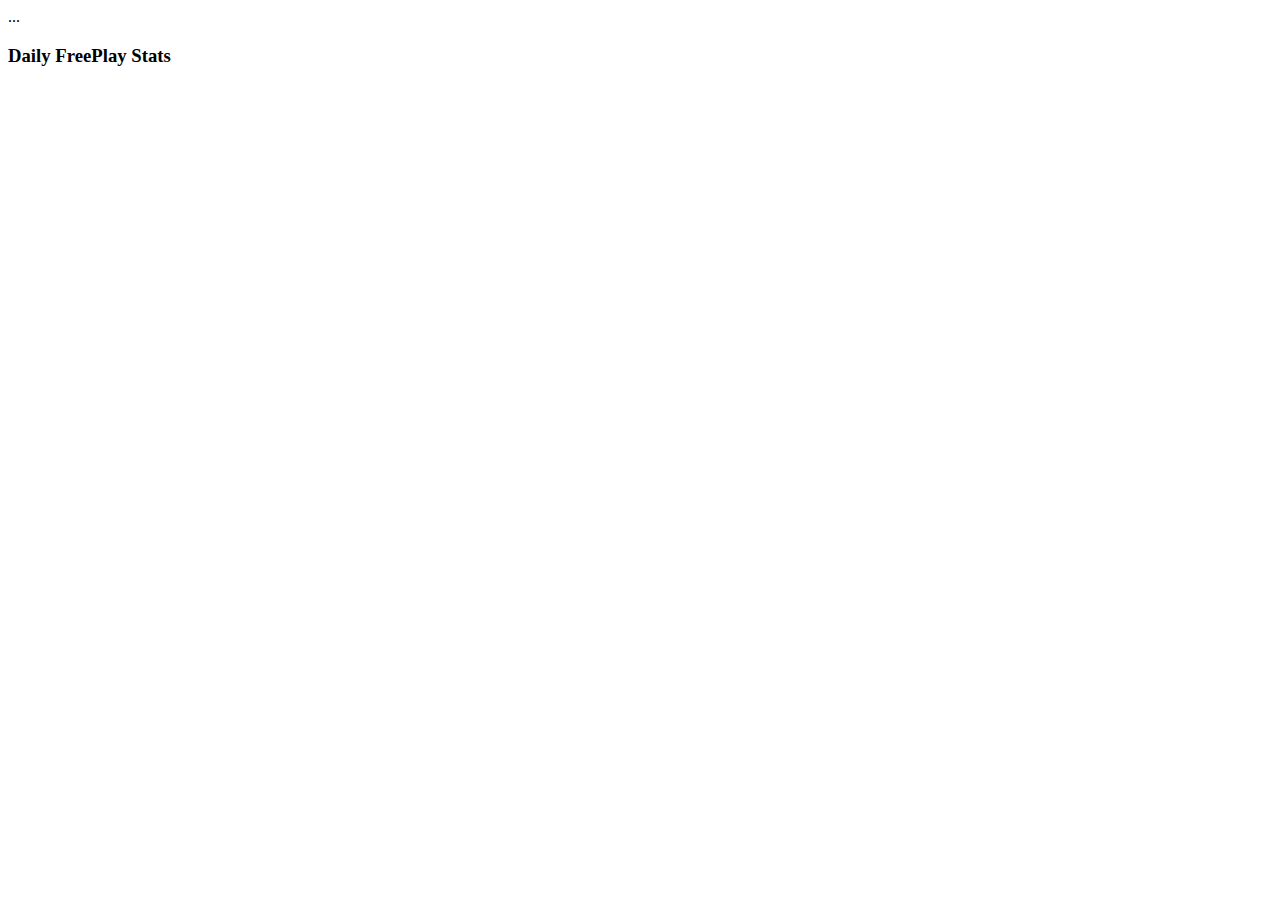
<file: src/main/resources/templates/index.html>
<!DOCTYPE html>
<html lang="en" xmlns:th="http://www.thymeleaf.org">
<head>
    <meta charset="ISO-8859-1">
    <title>Home:UFC</title>
</head>
<body>

    <!--<div class="container my-2" layout:fragment="content">-->
    <div th:replace="~{fragments/header :: header}">...</div>
    <div class="container my-2">
        <!--        <h3>Ultimate Fight Championship</h3>-->
        <h3>Daily FreePlay Stats</h3>
        <div id="chartContainer" style="height: 300px; width: 80%;margin:auto;"></div>
        <p class="form-control" hidden="hidden" id="dailyFreePlayMatchCounts" th:text="${dailyFreePlayMatchCounts}"></p>


        <!--        <input type="text" id="dailyFreePlayMatchCounts" class="form-control" th:value="{dailyFreePlayMatchCounts}"/>-->
        <!--        <textarea id="dailyFreePlayMatchCounts1" class="form-control" th:value="{dailyFreePlayMatchCounts}"></textarea>-->


        <!--        <div class="row">-->
        <!--            <div class="col-lg-6 col-sm-12 mb-5">-->
        <!--                <h3>Daily FreePlay MatchCount</h3>-->
        <!--                <table class="table table-striped table-responsive-md" id="dailyFreePlayMatchCountsTable">-->
        <!--                    <thead>-->
        <!--                    <tr>-->
        <!--                        <th>Date</th>-->
        <!--                        <th>Match Count</th>-->
        <!--                    </tr>-->
        <!--                    </thead>-->
        <!--                    <tbody>-->
        <!--                    <tr th:each="data:${dailyFreePlayMatchCounts}">-->
        <!--                        <td th:text="${data.matchDate}"></td>-->
        <!--                        <td th:text="${data.matchCount}"></td>-->
        <!--                    </tr>-->
        <!--                    </tbody>-->
        <!--                </table>-->
        <!--            </div>-->
        <!--        </div>-->
    </div>
</body>
</html>
<script>
    window.onload = function () {

    //var matchData = $('#dailyFreePlayMatchCountsTable').tableToJSON();

<!--    var matchData = $('#dailyFreePlayMatchCountsTable tr:has(td)').map(function(i, v) {-->
<!--    var $td =  $('td', this);-->
<!--        return {-->
<!--                 x: new Date($td.eq(0).text()),-->
<!--                 y: parseInt($td.eq(1).text())-->
<!--               }-->
<!--        }).get();-->


    var dataPoints = [];
    var matchData = JSON.parse($('#dailyFreePlayMatchCounts').html());

    var options = {
        animationEnabled: true,
        title:{
            text: "Daily FreePlay MatchCount"
        },
        axisX: {
            valueFormatString: "DD MMM"
        },
        axisY: {
            title: "Match Count"
        },
        data: [{
            type: "spline",
            dataPoints: dataPoints
        }]
    };


    for (var i = 0; i < matchData.length; i++) {
        dataPoints.push({
            x: new Date(matchData[i].matchDate),
            y: matchData[i].matchCount
        });
    }
    console.log(matchData);
    console.log(dataPoints);
    $("#chartContainer").CanvasJSChart(options);

    }
</script>
</file>
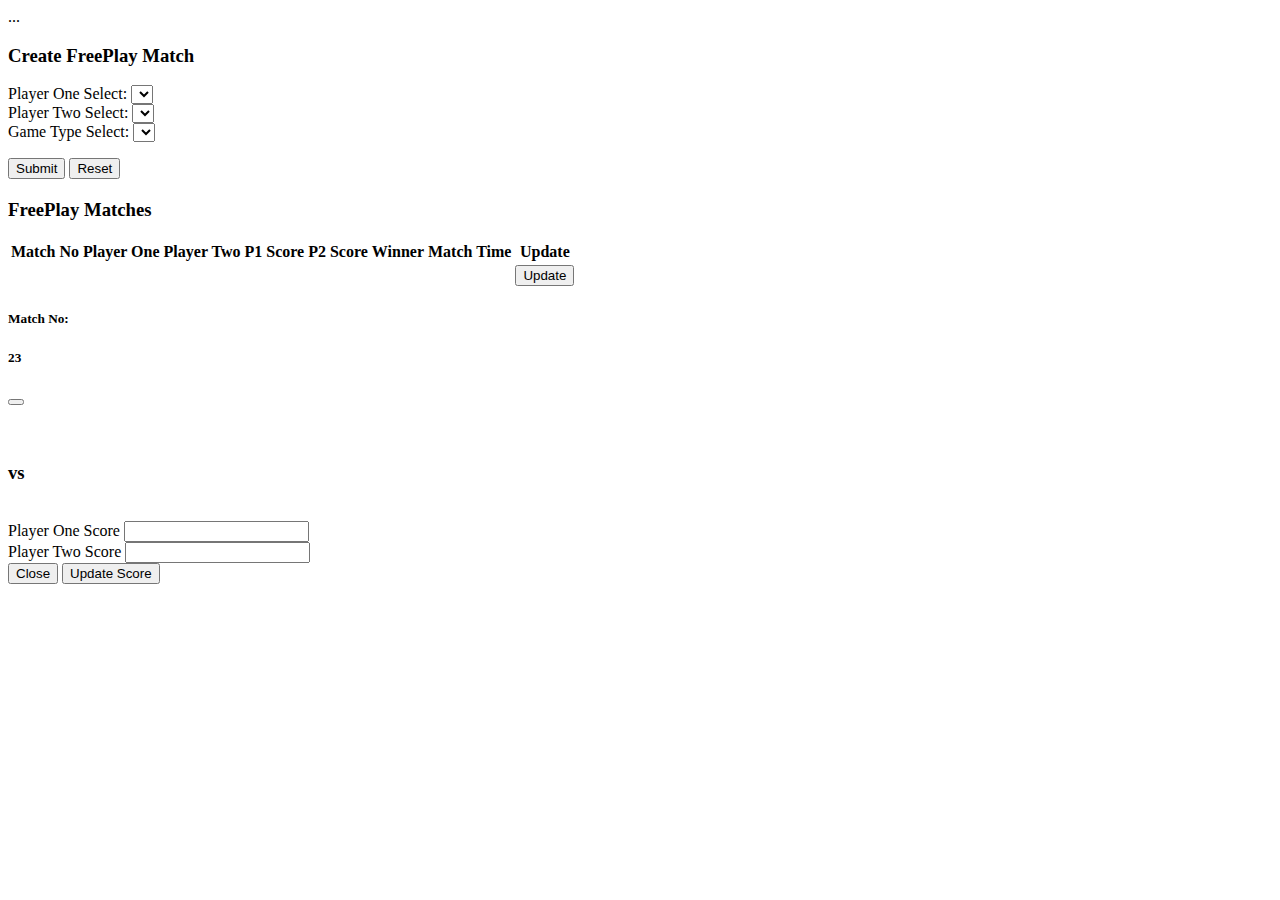
<file: src/main/resources/templates/freeplay.html>
<!DOCTYPE html>
<html lang="en" xmlns:th="http://www.thymeleaf.org">
<head>
    <meta charset="ISO-8859-1">
    <title>Free Play Info</title>
</head>
<body>
<div th:replace="~{fragments/header :: header}">...</div>
<div class="container my-2">

    <div>
        <form action="#" id="freePlayForm" method="post" style="margin-bottom:20px" th:action="@{/freePlay}"
              th:object="${freePlayMatch}">

            <h3>Create FreePlay Match</h3>
            <div class="row">

                <div class="form-group col-lg-4 col-sm-6">
                    <label for="playerOneSelect" style="margin-bottom:0px !important">Player One Select:</label>
                    <select class="form-control" id="playerOneSelect" th:field="*{playerOneId}">
                        <!--                        <option value="0">Select Player</option>-->
                        <option th:each="player:${playerList}" th:text="${player.playerName}"
                                th:value="${player.playerId}"></option>
                    </select>
                </div>
                <div class="form-group col-lg-4 col-sm-6">
                    <label for="playerTwoSelect" style="margin-bottom:0px !important">Player Two Select:</label>
                    <select class="form-control" id="playerTwoSelect" th:field="*{playerTwoId}">
                        <!--                        <option value="0">Select Player</option>-->
                        <option th:each="player:${playerList}" th:text="${player.playerName}"
                                th:value="${player.playerId}"></option>
                    </select>
                </div>
                <div class="form-group col-lg-4 col-sm-6">
                    <label for="gameTypeSelect" style="margin-bottom:0px !important">Game Type Select:</label>
                    <select class="form-control" id="gameTypeSelect" th:field="*{gameType}">
                        <!--                        <option value="0">Select Player</option>-->
                        <option th:each="gameType:${gameTypeMap}" th:text="${gameType.value}"
                                th:value="${gameType.key}"></option>
                    </select>
                </div>
            </div>
            <p>
                <input class="btn btn-primary" type="submit" value="Submit"/>
                <input class="btn btn-secondary" type="reset" value="Reset"/>
            </p>

        </form>
    </div>
    <div>
        <h3>FreePlay Matches</h3>
        <table class="table table-striped table-responsive-md" id="freePlayTable">
            <thead>
            <tr>
                <th>Match No</th>
                <th>Player One</th>
                <th>Player Two</th>
                <th>P1 Score</th>
                <th>P2 Score</th>
                <th>Winner</th>
                <th>Match Time</th>
                <th>Update</th>
            </tr>
            </thead>
            <tbody>
            <tr th:each="freePlayMatch:${freePlayList}">
                <td th:text="${freePlayMatch.freePlayId}"></td>
                <td th:text="${freePlayMatch.playerOneName}"></td>
                <td th:text="${freePlayMatch.playerTwoName}"></td>
                <td th:text="${freePlayMatch.playerOneScore}"></td>
                <td th:text="${freePlayMatch.playerTwoScore}"></td>
                <td th:text="${freePlayMatch.winnerName}"></td>
                <td th:text="${#dates.format(freePlayMatch.matchTime, 'dd-MMM-yyyy HH:mm')}"></td>
                <!--                <td><a th:if="${freePlayMatch.winner == 0}" class="btn btn-primary" onclick="openModal(this)">Update</a>-->
                <!--                </td>-->
                <td>
                    <button class="btn btn-primary"
                            onclick="openModal(this)"
                            th:data-freeplayid="${freePlayMatch.freePlayId}"
                            th:data-playeroneid="${freePlayMatch.playerOneId}"
                            th:data-playeroneimagepath="${freePlayMatch.playerOneImagePath}"
                            th:data-playeronescore="${freePlayMatch.playerOneScore}"
                            th:data-playertwoid="${freePlayMatch.playerTwoId}"
                            th:data-playertwoimagepath="${freePlayMatch.playerTwoImagePath}"
                            th:data-playertwoscore="${freePlayMatch.playerTwoScore}"
                            th:if="${freePlayMatch.playerOneScore < 10 && freePlayMatch.playerTwoScore < 10}">Update
                    </button>
                    <!--                    th:if="${freePlayMatch.winner == 0}"-->

                </td>
            </tr>
            </tbody>
        </table>
    </div>

    <!-- Modal -->
    <div aria-hidden="true" aria-labelledby="updateModalLabel" class="modal fade" id="updateModal" tabindex="-1">
        <div class="modal-dialog modal-dialog-centered">
            <div class="modal-content">
                <form action="#" id="freePlayUpdateForm" th:action="@{/freePlay}" th:method="put"
                      th:object="${freePlayMatch}">
                    <!--                <form th:action="@{/tournamentMatch/update/}" th:object="${tournamentMatch}" method="post">-->
                    <div class="modal-header">
                        <h5 class="modal-title mr-3" id="updateModalLabel">Match No: </h5>
                        <h5 id="matchNo">23</h5>
                        <button aria-label="Close" class="close" data-dismiss="modal" type="button"></button>
                    </div>
                    <div class="modal-body">
                        <input id="freePlayId" th:field="*{freePlayId}" type="hidden">
                        <input id="playerOneId" th:field="*{playerOneId}" type="hidden">
                        <input id="playerTwoId" th:field="*{playerTwoId}" type="hidden">


                        <div class="mb-3 d-flex justify-content-around">
                            <img class="img-circle" id="playerOneImagePath"
                                 th:src="${freePlayMatch.playerOneImagePath}"/>
                            <h3 style="padding-top: 20px;">vs</h3>
                            <img class="img-circle" id="playerTwoImagePath"
                                 th:src="${freePlayMatch.playerTwoImagePath}"/>
                        </div>
                        <div class="mb-3 row">
                            <div class="col-6">
                                <label class="form-label" for="playerOneScore">Player One Score</label>
                                <input class="form-control" id="playerOneScore" th:field="*{playerOneScore}"
                                       type="number">
                            </div>
                            <div class="col-6">
                                <label class="form-label" for="playerTwoScore">Player Two Score</label>
                                <input class="form-control" id="playerTwoScore" th:field="*{playerTwoScore}"
                                       type="number">
                            </div>
                        </div>
                    </div>
                    <div class="modal-footer">
                        <button class="btn btn-secondary" data-dismiss="modal" type="button">Close</button>
                        <button class="btn btn-primary" type="submit">Update Score</button>
                    </div>
                </form>
            </div>
        </div>
    </div>
</div>

<script>
    function openModal(button) {
          const freePlayId = button.getAttribute("data-freeplayid");
          const playerOneImagePath = button.getAttribute("data-playeroneimagepath");
          const playerTwoImagePath = button.getAttribute("data-playertwoimagepath");
          const playerOneId = button.getAttribute("data-playeroneid");
          const playerTwoId = button.getAttribute("data-playertwoid");
          const playerOneScore = button.getAttribute("data-playeronescore");
          const playerTwoScore = button.getAttribute("data-playertwoscore");

          //console.log(matchId+" "+playerOne);

          document.getElementById("freePlayId").value = freePlayId;
          document.getElementById("matchNo").innerHTML = freePlayId;
          document.getElementById("playerOneImagePath").src = playerOneImagePath;
          document.getElementById("playerTwoImagePath").src = playerTwoImagePath;
          document.getElementById("playerOneId").value = playerOneId;
          document.getElementById("playerTwoId").value = playerTwoId;
          document.getElementById("playerOneScore").value = playerOneScore;
          document.getElementById("playerTwoScore").value = playerTwoScore;

          console.log(playerOneId);
          console.log(playerTwoId);
          const updateModal = new bootstrap.Modal(document.getElementById('updateModal'));
          updateModal.show();
      }

    new DataTable('#freePlayTable',{
        order: [ [0, 'desc'] ]
    });

    $('#freePlayUpdateForm').submit(function() {
        if ($('#playerOneScore').val() == $('#playerTwoScore').val()) {
          alert("Player's Score Can't Be Same");
          return false;
        } else { return true; }
    });
    $('#freePlayForm').submit(function() {
        if ($('#playerOneSelect').val() == $('#playerTwoSelect').val()) {
          alert("Both Player's Can't Be Same");
          return false;
        } else { return true; }
    });

    $(document).ready(function() {

<!--        $('#playerTwoSelect option[value="1"]').remove();-->

<!--        $('#playerOneSelect').on('change', function() {-->
<!--            $('#playerTwoSelect').html($('#playerOneSelect').html());-->
<!--            var selectedValue = $(this).val();-->
<!--            $('#playerTwoSelect option').each(function() {-->
<!--                if ($(this).val() == selectedValue) {-->
<!--                    $(this).remove();-->
<!--                }-->
<!--            });-->
<!--        });-->
    });

        function formatState (state) {
          if (!state.id) {
            return state.text;
          }
          var $state = $(
            '<span><img src="' + '/uploads/images/' + state.id + '.jpg" class="img-flag" style="width:20px"/> ' + state.text + '</span>'
          );
          return $state;
        };
        function formatState1 (state) {
          if (!state.id) {
            return state.text;
          }
          var $state = $(
            '<span><img src="' + '/uploads/images/' + state.id + '.jpg" class="img-flag" style="width:20px"/> ' + state.text + '</span>'
          );
          return $state;
        };

        $('#playerOneSelect').select2({
          placeholder: 'Select Player One',
          templateResult: formatState
        });
        $('#playerTwoSelect').select2({
          placeholder: 'Select Player Two',
          templateResult: formatState1
        });
        $('#gameTypeSelect').select2();

    <!--        $('#playerOneId').on("select2:selecting", function(e) {-->
    <!--           console.log("selected player:: "+e.params.args.data.id);-->
    <!--           console.log(e);-->
    <!--           $('#playerOneId option[value="+e.params.args.data.id+"]').remove();-->
    <!--           console.log("selected player:: "+e.params.args.data.id);-->
    <!--        });-->

</script>
</body>
</html>
</file>
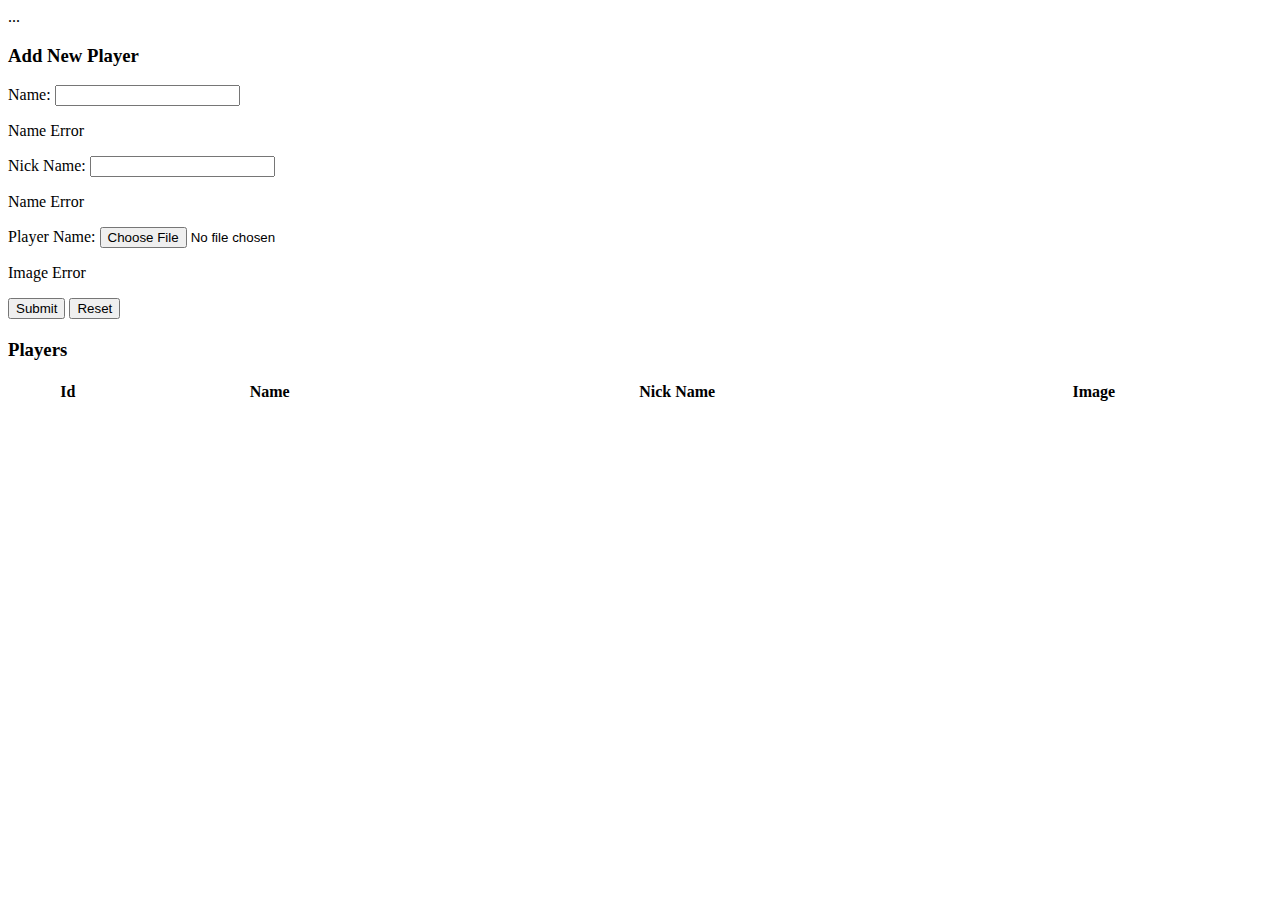
<file: src/main/resources/templates/player.html>
<!DOCTYPE html>
<html lang="en" xmlns:th="http://www.thymeleaf.org">
<head>
    <meta charset="ISO-8859-1">
    <title>Tournament Generator</title>

</head>
<body>
<!--<div th:replace="fragments/head_script :: head_script">...</div>-->
<div th:replace="~{fragments/header :: header}">...</div>
<div class="container my-5">

    <div class="alert alert-primary" th:if="${msg}" th:text="${msg}"></div>
    <form action="#" enctype="multipart/form-data" id="playerForm" method="post" style="margin-bottom:20px"
          th:action="@{/player}"
          th:object="${player}">

        <h3>Add New Player</h3>
        <!--        <p>Id: <input type="text" th:field="*{tournamentId}" /></p>-->
        <div class="row">
            <div class="form-group col-lg-4 col-sm-6">
                <p>Name: <input class="form-control" th:field="*{playerName}" type="text"/></p>
                <p th:errors="*{playerName}" th:if="${#fields.hasErrors('playerName')}">Name Error</p>
            </div>
            <div class="form-group col-lg-4 col-sm-6">
                <p>Nick Name: <input class="form-control" th:field="*{playerNickName}" type="text"/></p>
                <p th:errors="*{playerNickName}" th:if="${#fields.hasErrors('playerNickName')}">Name Error</p>
            </div>
            <div class="form-group col-lg-4 col-sm-6">
                <p>Player Name: <input class="form-control-file" th:field="*{playerImage}" type="file"/></p>
                <p th:errors="*{playerImage}" th:if="${#fields.hasErrors('playerImage')}">Image Error</p>
            </div>

        </div>
        <p>
            <input class="btn btn-primary" type="submit" value="Submit"/>
            <input class="btn btn-secondary" type="reset" value="Reset"/>
        </p>
    </form>


    <h3 th:if="${playerList}">Players</h3>
    <table class="table table-striped table-responsive-md" id="playerTable" style="width:98%"
           th:if="${playerList}">
        <thead>
        <tr>
            <th>Id</th>
            <th>Name</th>
            <th>Nick Name</th>
            <th>Image</th>
        </tr>
        </thead>
        <tbody>
        <tr th:each="player:${playerList}">
            <td th:text="${player.playerId}"></td>
            <td>
                <a class="btn btn-link" th:href="@{/player/{id}(id=${player.playerId})}"
                   th:text="${player.playerName}"></a>
            </td>
            <!--            <td th:text="${player.playerName}"></td>-->
            <td th:text="${player.playerNickName}"></td>
            <td><img class="img-circle" th:src="${player.imagePath}"/></td>
        </tr>
        </tbody>
    </table>

</div>

</body>
</html>
</file>
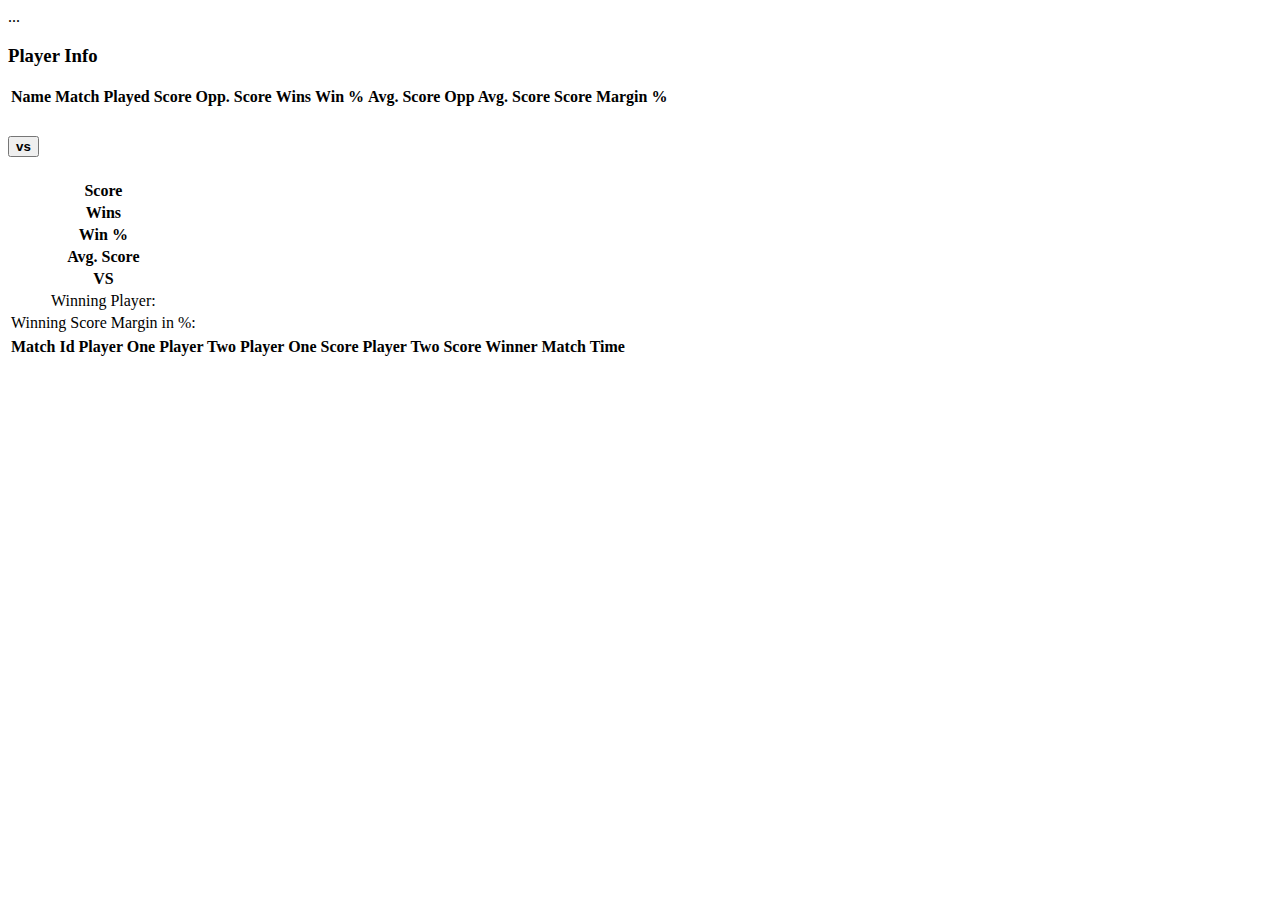
<file: src/main/resources/templates/player_info.html>
<!DOCTYPE html>
<html lang="en" xmlns:th="http://www.thymeleaf.org">
<head>
    <meta charset="ISO-8859-1">
    <title>Tournament Generator</title>

</head>
<body>
<!--<div th:replace="fragments/head_script :: head_script">...</div>-->
<div th:replace="~{fragments/header :: header}">...</div>
<div class="container my-5">

    <h3>Player Info</h3>
    <div class="row" id="player-info">
        <!--        <div class="col-3"><img class="img-circle1" th:src="${playerStat.imagePath}"/></div>-->
        <!--        <div class="col-9">-->
        <!--            <div>Name: <span th:text="${playerStat.playerName}"></span></div>-->
        <!--            <div>Match Played: <span th:text="${playerStat.matchPlayed}"></span></div>-->
        <!--            <div>Score: <span th:text="${playerStat.score}"></span></div>-->
        <!--            <div>Total Wins: <span th:text="${playerStat.totalWins}"></span></div>-->
        <!--            <div>Win %: <span th:text="${playerStat.winPercent}"></span></div>-->
        <!--            <div>Avg. Score: <span th:text="${playerStat.avgScore}"></span></div>-->
        <!--        </div>-->
        <table class="table table-striped table-responsive" id="table-player-info">
            <thead>
            <tr>
                <th>Name</th>
                <th>Match Played</th>
                <th>Score</th>
                <th>Opp. Score</th>
                <th>Wins</th>
                <th>Win %</th>
                <th>Avg. Score</th>
                <th>Opp Avg. Score</th>
                <th>Score Margin %</th>
            </tr>
            </thead>
            <tbody>
            <tr>
                <td th:text="${playerStat.playerName}"></td>
                <td th:text="${playerStat.matchPlayed}"></td>
                <td th:text="${playerStat.score}"></td>
                <td th:text="${playerStat.oppScore}"></td>
                <td th:text="${playerStat.totalWins}"></td>
                <td th:text="${playerStat.winPercent}"></td>
                <td th:text="${playerStat.avgScore}"></td>
                <td th:text="${playerStat.oppAvgScore}"></td>
                <td th:text="${playerStat.scoreMargin}"></td>
            </tr>
            </tbody>
        </table>
    </div>

    <div class="accordion" id="accordionExample">
        <div class="card" th:each="pvpStat:${playerVsPlayerStatList}">
            <div class="card-header" th:id="${pvpStat.playerTwo.playerId}">
                <h5 class="mb-0">
                    <button aria-expanded="true" class="btn btn-link" data-toggle="collapse"
                            th:aria-controls="${pvpStat.playerTwo.playerName}" th:data-target="'#'+${pvpStat.playerTwo.playerName}"
                            type="button">
                        <span th:text="${pvpStat.playerOne.playerName}"></span>
                        <b>vs</b>
                        <span th:text="${pvpStat.playerTwo.playerName}"></span>
                        <span th:text="${' - '+pvpStat.playerOne.matchPlayed+' Matches Played'}"></span>
                    </button>
                </h5>
            </div>

            <div class="collapse" data-parent="#accordionExample"
                 th:aria-labelledby="${pvpStat.playerTwo.playerId}" th:id="${pvpStat.playerTwo.playerName}">
                <div class="card-body">
                    <div>
                        <table class="table table-striped table-responsive" style="text-align:center">
                            <tbody>
                            <tr>
                                <td rowspan="4"><img class="img-circle1" th:src="${pvpStat.playerOne.imagePath}"/></td>
                                <td th:text="${pvpStat.playerOne.score}"></td>
                                <td><b>Score</b></td>
                                <td th:text="${pvpStat.playerTwo.score}"></td>
                                <td rowspan="4"><img class="img-circle1" th:src="${pvpStat.playerTwo.imagePath}"/></td>
                            </tr>
                            <tr>
                                <td th:text="${pvpStat.playerOne.totalWins}"></td>
                                <td><b>Wins</b></td>
                                <td th:text="${pvpStat.playerTwo.totalWins}"></td>
                            </tr>
                            <tr>
                                <td th:text="${pvpStat.playerOne.winPercent}"></td>
                                <td><b>Win %</b></td>
                                <td th:text="${pvpStat.playerTwo.winPercent}"></td>
                            </tr>
                            <tr>
                                <td th:text="${pvpStat.playerOne.avgScore}"></td>
                                <td><b>Avg. Score</b></td>
                                <td th:text="${pvpStat.playerTwo.avgScore}"></td>
                            </tr>
                            <tr>
                                <td th:text="${pvpStat.playerOne.playerName}"></td>
                                <td colspan="3"><b>VS</b></td>
                                <td><a class="btn btn-link" th:href="@{/player/{id}(id=${pvpStat.playerTwo.playerId})}"
                                       th:text="${pvpStat.playerTwo.playerName}"></a>
                                </td>
                            </tr>
                            <tr>
                                <td colspan="5">Winning Player: <b><span th:text="${pvpStat.winningPlayerName}"></span></b>
                                </td>
                            </tr>
                            <tr>
                                <td colspan="5">Winning Score Margin in %: <b><span
                                        th:text="${pvpStat.scoreMargin}+' %'"></span></b></td>
                            </tr>
                            </tbody>
                        </table>
                        <!--                        <table class="table table-striped table-responsive">-->
                        <!--                            <thead>-->
                        <!--                            <tr>-->
                        <!--                                <th>Name</th>-->
                        <!--                                <th>Match Played</th>-->
                        <!--                                <th>Score</th>-->
                        <!--                                <th>Wins</th>-->
                        <!--                                <th>Win %</th>-->
                        <!--                                <th>Avg. Score</th>-->
                        <!--                            </tr>-->
                        <!--                            </thead>-->
                        <!--                            <tbody>-->
                        <!--                            <tr>-->
                        <!--                                <td th:text="${pvpStat.playerOne.playerName}"></td>-->
                        <!--                                <td th:text="${pvpStat.playerOne.matchPlayed}"></td>-->
                        <!--                                <td th:text="${pvpStat.playerOne.score}"></td>-->
                        <!--                                <td th:text="${pvpStat.playerOne.totalWins}"></td>-->
                        <!--                                <td th:text="${pvpStat.playerOne.winPercent}"></td>-->
                        <!--                                <td th:text="${pvpStat.playerOne.avgScore}"></td>-->
                        <!--                            </tr>-->
                        <!--                            <tr>-->
                        <!--                                <td th:text="${pvpStat.playerTwo.playerName}"></td>-->
                        <!--                                <td th:text="${pvpStat.playerTwo.matchPlayed}"></td>-->
                        <!--                                <td th:text="${pvpStat.playerTwo.score}"></td>-->
                        <!--                                <td th:text="${pvpStat.playerTwo.totalWins}"></td>-->
                        <!--                                <td th:text="${pvpStat.playerTwo.winPercent}"></td>-->
                        <!--                                <td th:text="${pvpStat.playerTwo.avgScore}"></td>-->
                        <!--                            </tr>-->
                        <!--                            </tbody>-->
                        <!--                        </table>-->
                    </div>
                    <div>
                        <table class="table-pvp-fpml table table-striped table-responsive">
                            <thead>
                            <tr>
                                <th>Match Id</th>
                                <th>Player One</th>
                                <th>Player Two</th>
                                <th>Player One Score</th>
                                <th>Player Two Score</th>
                                <th>Winner</th>
                                <th>Match Time</th>
                            </tr>
                            </thead>
                            <tbody>
                            <tr th:each="match:${pvpStat.freePlayMatchList}">
                                <td th:text="${match.freePlayId}"></td>
                                <td th:text="${match.playerOneName}"></td>
                                <td th:text="${match.playerTwoName}"></td>
                                <td th:text="${match.playerOneScore}"></td>
                                <td th:text="${match.playerTwoScore}"></td>
                                <td th:text="${match.winnerName}"></td>
                                <!--                                <td th:text="${match.matchTime}"></td>-->
                                <td th:text="${#dates.format(match.matchTime, 'dd-MMM-yyyy HH:mm')}"></td>
                            </tr>
                            </tbody>
                        </table>
                    </div>
                </div>
            </div>
        </div>
    </div>


    <!--    <div class="row" th:if="${playerVsPlayerStatList}">-->
    <!--        <div class="col-12 p-2" th:each="pvpStat:${playerVsPlayerStatList}">-->
    <!--            <div id="pvp1">-->
    <!--                <table class="table table-striped table-responsive">-->
    <!--                    <thead>-->
    <!--                        <tr>-->
    <!--                            <th>Name</th>-->
    <!--                            <th>Match Played</th>-->
    <!--                            <th>Score</th>-->
    <!--                            <th>Wins</th>-->
    <!--                            <th>Win %</th>-->
    <!--                            <th>Avg. Score</th>-->
    <!--                        </tr>-->
    <!--                    </thead>-->
    <!--                    <tbody>-->
    <!--                        <tr>-->
    <!--                            <td th:text="${pvpStat.playerOne.playerName}"></td>-->
    <!--                            <td th:text="${pvpStat.playerOne.matchPlayed}"></td>-->
    <!--                            <td th:text="${pvpStat.playerOne.score}"></td>-->
    <!--                            <td th:text="${pvpStat.playerOne.totalWins}"></td>-->
    <!--                            <td th:text="${pvpStat.playerOne.winPercent}"></td>-->
    <!--                            <td th:text="${pvpStat.playerOne.avgScore}"></td>-->
    <!--                        </tr>-->
    <!--                        <tr>-->
    <!--                            <td th:text="${pvpStat.playerTwo.playerName}"></td>-->
    <!--                            <td th:text="${pvpStat.playerTwo.matchPlayed}"></td>-->
    <!--                            <td th:text="${pvpStat.playerTwo.score}"></td>-->
    <!--                            <td th:text="${pvpStat.playerTwo.totalWins}"></td>-->
    <!--                            <td th:text="${pvpStat.playerTwo.winPercent}"></td>-->
    <!--                            <td th:text="${pvpStat.playerTwo.avgScore}"></td>-->
    <!--                        </tr>-->
    <!--                    </tbody>-->
    <!--                </table>-->
    <!--            </div>-->
    <!--            <div id="pvp-fpml1">-->
    <!--                <table class="table-pvp-fpml table table-striped table-responsive">-->
    <!--                    <thead>-->
    <!--                    <tr>-->
    <!--                        <th>Match Id</th>-->
    <!--                        <th>Player One</th>-->
    <!--                        <th>Player Two</th>-->
    <!--                        <th>Player One Score</th>-->
    <!--                        <th>Player Two Score</th>-->
    <!--                        <th>Winner</th>-->
    <!--                    </tr>-->
    <!--                    </thead>-->
    <!--                    <tbody>-->
    <!--                    <tr th:each="match:${pvpStat.freePlayMatchList}">-->
    <!--                        <td th:text="${match.freePlayId}"></td>-->
    <!--                        <td th:text="${match.playerOneName}"></td>-->
    <!--                        <td th:text="${match.playerTwoName}"></td>-->
    <!--                        <td th:text="${match.playerOneScore}"></td>-->
    <!--                        <td th:text="${match.playerTwoScore}"></td>-->
    <!--                        <td th:text="${match.winnerName}"></td>-->
    <!--                    </tr>-->
    <!--                    </tbody>-->
    <!--                </table>-->
    <!--            </div>-->
    <!--        </div>-->
    <!--    </div>-->


</div>
<script>

    <!--    new DataTable('.table-pvp-fpml',{-->
    <!--        searching: false,-->
    <!--    });-->

</script>
</body>
</html>
</file>
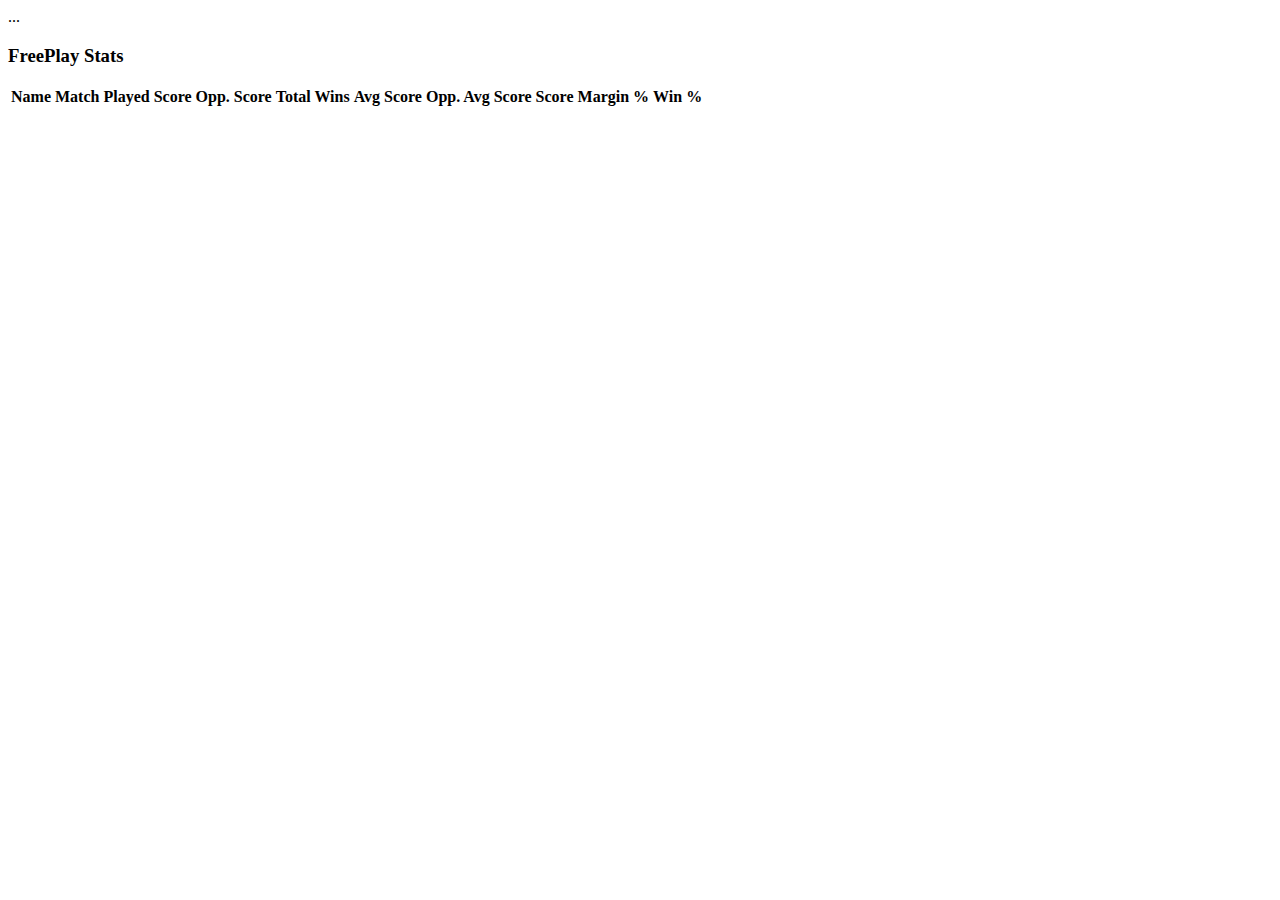
<file: src/main/resources/templates/player_stats.html>
<!DOCTYPE html>
<html lang="en" xmlns:th="http://www.thymeleaf.org">
<head>
    <meta charset="ISO-8859-1">
    <title>Player Info</title>
</head>
<body>
<div th:replace="~{fragments/header :: header}">...</div>
<div class="container my-2">

    <div class="row">
        <!--        <div class="col-lg-6 col-sm-12 mb-5">-->
        <!--            <h3>Tournament Stats</h3>-->
        <!--            <table class="table table-striped table-responsive-md" id="playerTournamentTable">-->
        <!--                <thead>-->
        <!--                <tr>-->
        <!--                    <th>Name</th>-->
        <!--                    <th>Match Played</th>-->
        <!--                    <th>Score</th>-->
        <!--                    <th>Total Wins</th>-->
        <!--                    <th>Avg Score</th>-->
        <!--                    <th>Win %</th>-->
        <!--                </tr>-->
        <!--                </thead>-->
        <!--                <tbody>-->
        <!--                <tr th:each="player:${playerTournamentList}">-->
        <!--                    <td>-->
        <!--                        <a class="btn btn-link" th:href="@{/player/{id}(id=${player.playerId})}"-->
        <!--                           th:text="${player.playerName}"></a>-->
        <!--                    </td>-->
        <!--                    <td th:text="${player.matchPlayed}"></td>-->
        <!--                    <td th:text="${player.score}"></td>-->
        <!--                    <td th:text="${player.totalWins}"></td>-->
        <!--                    <td th:text="${player.avgScore}"></td>-->
        <!--                    <td th:text="${player.winPercent}"></td>-->
        <!--                </tr>-->
        <!--                </tbody>-->
        <!--            </table>-->
        <!--        </div>-->
        <div class="col-lg-6 col-sm-12">
            <h3>FreePlay Stats</h3>
            <table class="table table-striped table-responsive-md" id="playerFreePlayTable">
                <thead>
                <tr>
                    <!--                    <th>Id</th>-->
                    <th>Name</th>
                    <!--            <th>Nickname</th>-->
                    <!--            <th>Image</th>-->
                    <th>Match Played</th>
                    <th>Score</th>
                    <th>Opp. Score</th>
                    <th>Total Wins</th>
                    <th>Avg Score</th>
                    <th>Opp. Avg Score</th>
                    <th>Score Margin %</th>
                    <th>Win %</th>
                </tr>
                </thead>
                <tbody>
                <tr th:each="player:${playerFreePlayList}">
                    <!--                    <td th:text="${player.playerId}"></td>-->
                    <!--                    <td th:text="${player.playerName}"></td>-->
                    <td>
                        <a class="btn btn-link" th:href="@{/player/{id}(id=${player.playerId})}"
                           th:text="${player.playerName}"></a>
                    </td>
                    <!--            <td th:text="${player.player_nickname}"></td>-->
                    <!--            <td><img class="img-circle"  th:src="${player.image_path}"/></td>-->
                    <td th:text="${player.matchPlayed}"></td>
                    <td th:text="${player.score}"></td>
                    <td th:text="${player.oppScore}"></td>
                    <td th:text="${player.totalWins}"></td>
                    <td th:text="${player.avgScore}"></td>
                    <!--                    <td th:text="${#numbers.formatDecimal(player.avgScore, 0, 2)}"></td>-->
                    <td th:text="${player.oppAvgScore}"></td>
                    <td th:text="${player.scoreMargin}"></td>
                    <td th:text="${player.winPercent}"></td>

                    <!--            <td><img src="../static/images/amit.jpg" width="200" th:src="@{images/amit.jpg}"/></td>-->

                </tr>
                </tbody>
            </table>
        </div>
    </div>

</div>
<script>

    new DataTable('#playerTournamentTable',{
        info: false,
        paging: false,
        searching: false,
        order: [ [5, 'desc'] ]
    });
    new DataTable('#playerFreePlayTable',{
        info: false,
        paging: false,
        searching: false,
        order: [ [4, 'desc'] ]
    });

</script>
</body>
</html>
</file>
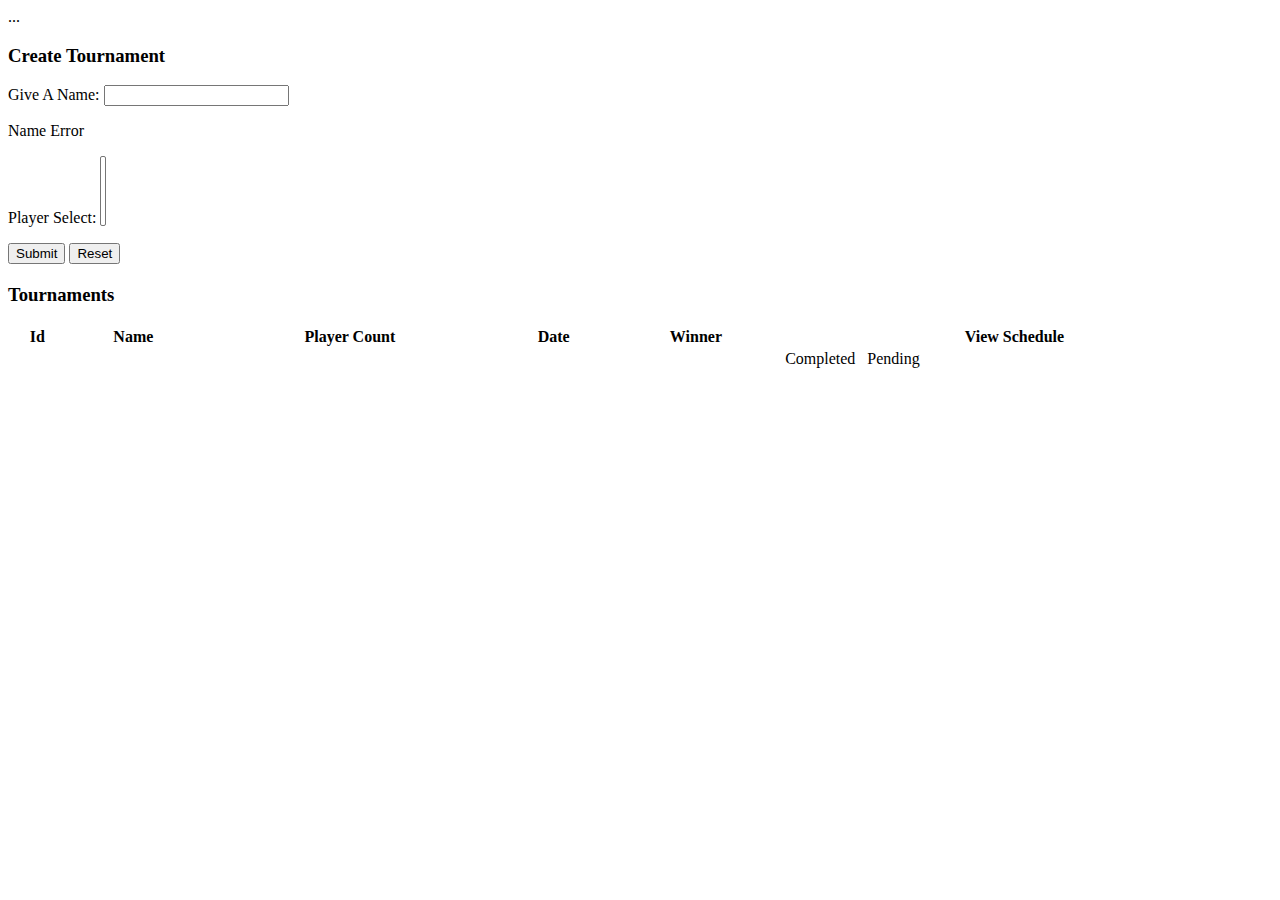
<file: src/main/resources/templates/tournament.html>
<!DOCTYPE html>
<html lang="en" xmlns:th="http://www.thymeleaf.org">
<head>
    <meta charset="ISO-8859-1">
    <title>Tournament Generator</title>

</head>
<body>
<!--<div th:replace="fragments/head_script :: head_script">...</div>-->
<div th:replace="~{fragments/header :: header}">...</div>
<div class="container my-5">

    <form action="#" id="tournamentForm" method="post" th:action="@{/tournament}" th:object="${tournament}"
          style="margin-bottom:20px">

        <h3>Create Tournament</h3>
        <!--        <p>Id: <input type="text" th:field="*{tournamentId}" /></p>-->
        <div class="row">
            <div class="form-group col-lg-4 col-sm-6">
                <p>Give A Name: <input class="form-control" type="text" th:field="*{tournamentName}"/></p>
                <p th:if="${#fields.hasErrors('tournamentName')}" th:errors="*{tournamentName}">Name Error</p>
            </div>
            <!--            <div class="form-group col-lg-4 col-sm-6">-->
            <!--                <p>Duration: <input class="form-control" type="text" th:field="*{duration}"/></p>-->
            <!--            </div>-->
<!--            <div class="form-group col">-->
<!--                <p>Player Count: <input class="form-control" type="text" th:field="*{playerCount}"/></p>-->
<!--            </div>-->
            <div class="form-group col-lg-4 col-sm-6">
                <label for="playerList" style="margin-bottom:0px !important">Player Select:</label>
                <select multiple class="form-control" th:field="*{playerList}" id="playerList">
<!--                    <option value="0">select operator</option>-->
                    <option th:each="player:${playerList}" th:value="${player.playerId}"
                            th:text="${player.playerName}"></option>
                </select>
                <!--                <label for="playerIds">Player Select:</label>-->
                <!--                <select multiple class="form-control" id="playerIds" >-->
                <!--                    <option th:each="player:${playerList}"><label th:text="${player.playerId}"></label></option>-->
                <!--                </select>-->
            </div>
            <!--            <div class="form-group col">-->
            <!--                <p>Player Select:-->
            <!--                    <input class="form-control" type="checkbox" th:field="*{playerIds}" />-->
            <!--                </p>-->
            <!--            </div>-->
        </div>
        <p><input type="submit" class="btn btn-primary" value="Submit"/> <input type="reset" class="btn btn-secondary"
                                                                                value="Reset"/></p>
    </form>


    <h3 th:if="${tournamentList}">Tournaments</h3>
    <table class="table table-striped table-responsive-md" id="tournamentTable" style="width:98%"
           th:if="${tournamentList}">
        <thead>
        <tr>
            <th>Id</th>
            <th>Name</th>
            <th>Player Count</th>
            <th>Date</th>
            <th>Winner</th>
            <th>View Schedule</th>
        </tr>
        </thead>
        <tbody>
        <tr th:each="tournament:${tournamentList}">
            <td th:text="${tournament.tournamentId}"></td>
            <td th:text="${tournament.tournamentName}"></td>
            <td th:text="${tournament.playerCount}"></td>
            <!--            <td th:text="${tournament.tournamentDate}"></td>-->
            <td th:text="${#dates.format(tournament.tournamentDate, 'dd-MMM-yyyy HH:mm')}"></td>
            <td th:text="${tournament.winnerName}"></td>
            <td><a class="btn btn-secondary"
                   th:href="@{/tournament/{id}(id=${tournament.tournamentId})}"
                   th:if="${tournament.allMatchesCompleted == true}">Completed</a>
                <a class="btn btn-primary"
                   th:href="@{/tournament/{id}(id=${tournament.tournamentId})}"
                   th:if="${tournament.allMatchesCompleted == false}">&nbsp;&nbsp;Pending&nbsp;&nbsp;</a>
            </td>
            <!--            <td><a th:href="@{/tournament/{id}(id=${tournament.tournamentId})}"-->
            <!--                   class="btn btn-primary">View</a>-->
            <!--            </td>-->
        </tr>
        </tbody>
    </table>

</div>
<script>
    function formatState (state) {
      if (!state.id) {
        return state.text;
      }
      var $state = $(
        '<span><img src="' + '/uploads/images/' + state.id + '.jpg" class="img-flag" style="width:20px"/> ' + state.text + '</span>'
      );
      return $state;
    };

    $('#playerList').select2({
      placeholder: 'Select Multiple Players',
      templateResult: formatState
    });


    $('#tournamentForm').submit(function() {
        if ($('#tournamentName').val() == "") {
          alert("Please Enter Tournament Name");
          return false;
        } else { return true; }
        alert($('#playerList').val());
        console($('#playerList'));
        console($('#playerList').size());
        console($('#playerList').length());

    });
    //new DataTable('#tournamentTable');

<!--    $('#playerList').on("select2:selecting", function(e) {-->
<!--       alert():-->
<!--    });-->
</script>
</body>
</html>
</file>
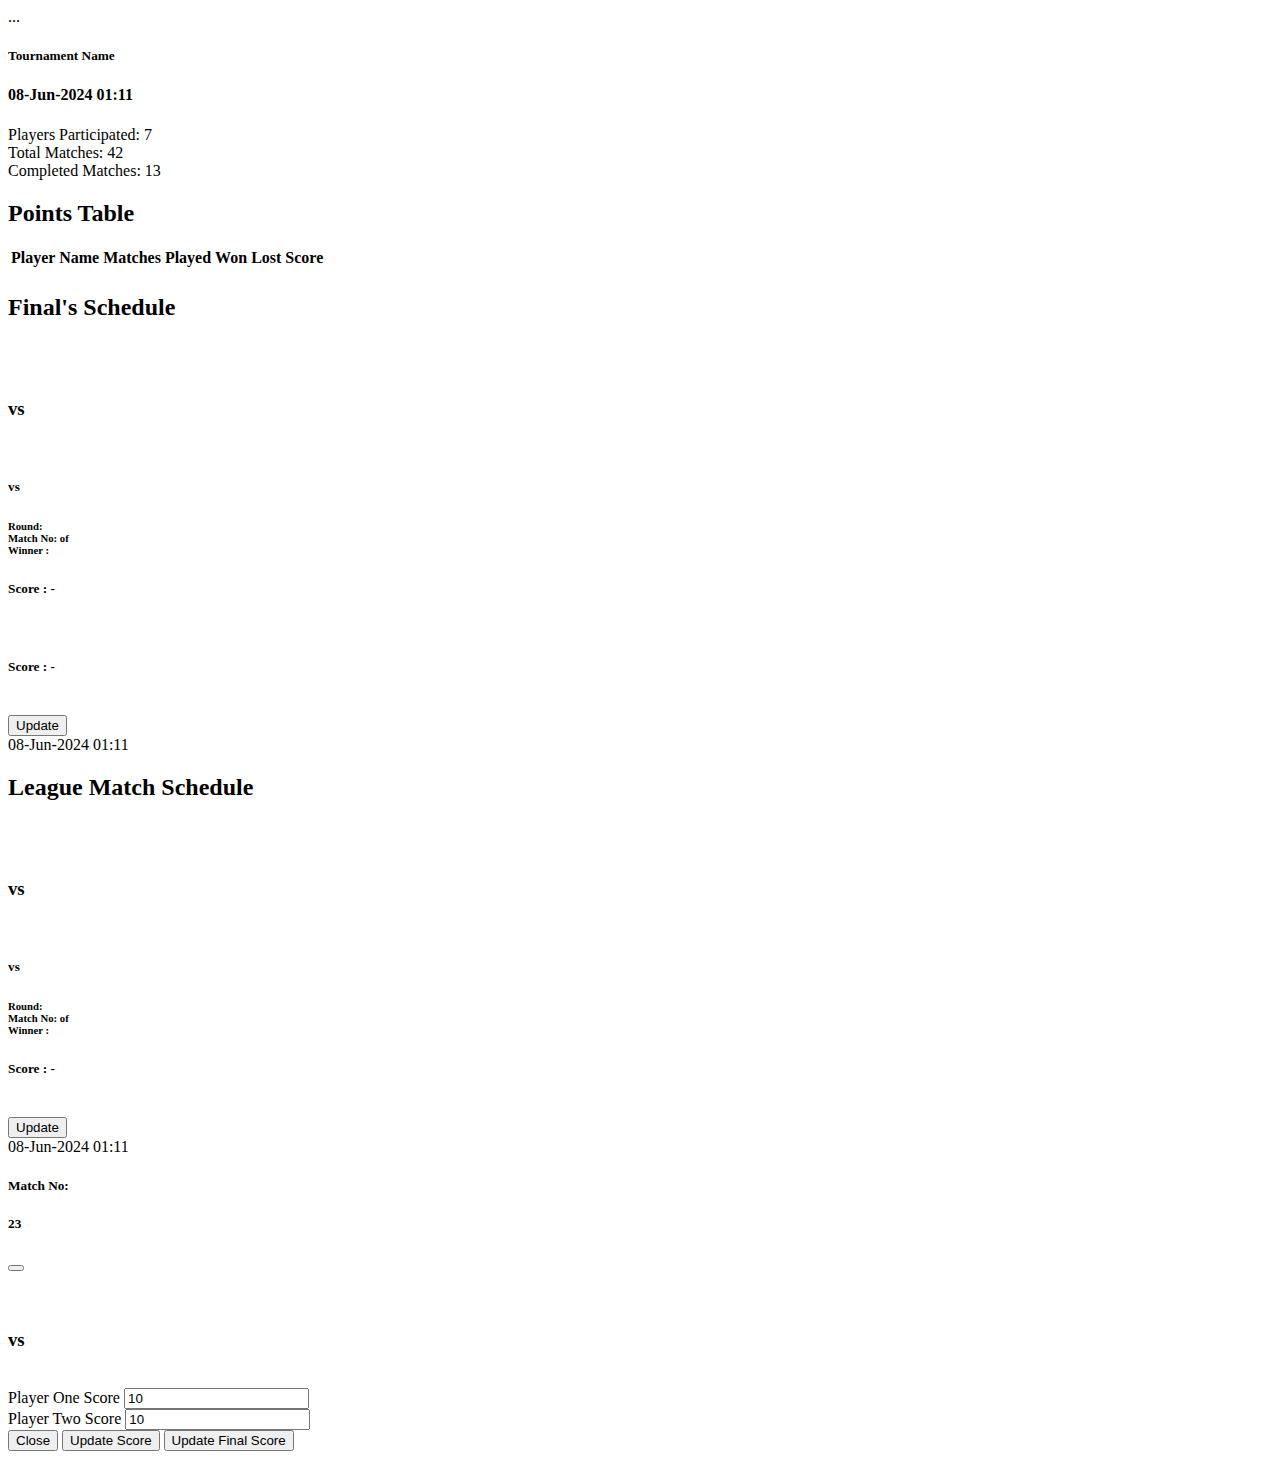
<file: src/main/resources/templates/tournament_info.html>
<!DOCTYPE html>
<html lang="en" xmlns:th="http://www.thymeleaf.org">
<head>
    <meta charset="ISO-8859-1">
    <title>Tournament Info</title>

</head>
<body>

<div th:replace="~{fragments/header :: header}">...</div>
<div class="container my-2">
    <!--    <input type="hidden"  id="url">-->
    <input id="url" th:value="${url}" type="hidden">
    <!--    <audio controls muted id="audio">-->
    <!--        <source th:src="@{/audio/clap.mp3}"  type="audio/mpeg">-->
    <!--        Your browser does not support the audio element.-->
    <!--    </audio>-->
    <!--    <button id="firecrackerBtn" onclick="celebrate()">Click me for firecrackers!</button>-->
    <div id="firecrackerContainer"></div>
    <audio id="firecrackerAudio" loop th:src="@{/audio/firecrackers.mp3}"></audio>
<!--    <div class="row p-2">-->
<!--        <div class="col" th:text="${tournamentId}">001</div>-->
<!--        <div class="col" th:text="${tournamentName}">UFC - 1</div>-->
<!--        <div class="col" th:text="${duration}">Jan 24</div>-->
<!--        <div class="col" th:text="${playerCount}">2</div>-->
<!--    </div>-->
    <div class="row justify-content-sm-center">
        <div class="col-lg-4 col-sm-8">
            <div class="row my-card">
                <div class="col-sm-6 col-md-12">
                    <h5 th:text="${tournamentName}">Tournament Name</h5>
                    <h4 th:text="${#dates.format(tournamentDate, 'dd-MMM-yyyy')}">08-Jun-2024 01:11</h4>
                </div>
                <div class="col-sm-6 col-md-12">
                    Players Participated: <span th:text="${playerParticipated}">7</span>
                </div>
                <div class="col-sm-6 col-md-12">
                    Total Matches: <span th:text="${totalMatches}">42</span>
                </div>
                <div class="col-sm-6 col-md-12">
                    Completed Matches: <span th:text="${completedMatches}">13</span>
                </div>
            </div>
            <!--            <div class="card bg-light mb-3">-->
            <!--                <div class="card-header" th:text="${tournamentName}">Tournament Name</div>-->
            <!--                <div class="card-body">-->
            <!--                    <h5 class="card-title">Tournament Details</h5>-->
            <!--                    &lt;!&ndash;                    <p th:text="${tournamentDate}">08-Jun-2024 01:11</p>&ndash;&gt;-->
            <!--                    &lt;!&ndash;                    <p th:text="${#dates.format(tournamentDate, 'dd-MMM-yyyy')}">08-Jun-2024 01:11</p>&ndash;&gt;-->
            <!--                    &lt;!&ndash;                    Players Participated: <span class="card-text" th:text="${playerParticipated}">7</span>&ndash;&gt;-->
            <!--                    &lt;!&ndash;                    Total Matches: <span class="card-text" th:text="${totalMatches}">42</span>&ndash;&gt;-->
            <!--                    &lt;!&ndash;                    Completed Matches: <span class="card-text" th:text="${playedMatches}">13</span>&ndash;&gt;-->
            <!--                    <div class="row">-->
            <!--                        <div class="col-sm-6 col-md-12">-->
            <!--                            <p th:text="${#dates.format(tournamentDate, 'dd-MMM-yyyy')}">08-Jun-2024 01:11</p>-->
            <!--                        </div>-->
            <!--                        <div class="col-sm-6 col-md-12">-->
            <!--                            Players Participated: <span class="card-text" th:text="${playerParticipated}">7</span>-->
            <!--                        </div>-->
            <!--                        <div class="col-sm-6 col-md-12">-->
            <!--                            Total Matches: <span class="card-text" th:text="${totalMatches}">42</span>-->
            <!--                        </div>-->
            <!--                        <div class="col-sm-6 col-md-12">-->
            <!--                            Completed Matches: <span class="card-text" th:text="${completedMatches}">13</span>-->
            <!--                        </div>-->
            <!--                    </div>-->
            <!--                </div>-->
            <!--            </div>-->

        </div>
        <div class="col-lg-8 col-sm-12">
            <h2 th:if="${pointsTable}">Points Table</h2>
            <table class="table table-striped table-responsive" id="pointsTable" th:if="${pointsTable}">
                <thead>
                <tr>
                    <th>Player Name</th>
                    <th>Matches Played</th>
                    <th>Won</th>
                    <th>Lost</th>
                    <th>Score</th>
                </tr>
                </thead>
                <tbody>
                <tr th:each="pt:${pointsTable}">
                    <!--            <td th:text="${tournamentMatch.matchId}"></td>-->
                    <td th:text="${pt.playerName}"></td>
                    <td th:text="${pt.matchPlayed}"></td>
                    <td th:text="${pt.won}"></td>
                    <td th:text="${pt.lost}"></td>
                    <td th:text="${pt.score}"></td>
                </tr>
                </tbody>
            </table>
        </div>
    </div>

    <h2 th:if="${tournamentFinalsMatchList}">Final's Schedule</h2>
    <div class="row" th:if="${tournamentFinalsMatchList}">
        <div class="col-lg-4 col-sm-6 p-2" th:each="tournamentMatch:${tournamentFinalsMatchList}">
            <div class="border rounded match-box">
                <div class="mb-3 d-flex justify-content-around">
                    <img class="img-circle" th:src="${tournamentMatch.playerOneImagePath}"/>
                    <h3 style="padding-top: 20px;">vs</h3>
                    <img class="img-circle" th:src="${tournamentMatch.playerTwoImagePath}"/>
                </div>
                <div>
                    <h5><span th:text="${tournamentMatch.playerOneName}"/> vs
                        <span th:text="${tournamentMatch.playerTwoName}"/></h5>
                    <h6>
                        Round: <span th:text="${tournamentMatch.roundNo}"/> <br>
                        Match No: <span th:text="${tournamentMatch.matchNo}"/> of <span th:text="${totalMatches}"/><br>
                        Winner :
                        <span id="winName" th:if="${tournamentMatch.roundNo == 2001}"
                              th:text="${tournamentMatch.winnerName}"/>
                        <span th:if="${tournamentMatch.roundNo != 2001}" th:text="${tournamentMatch.winnerName}"/>

                    </h6>
                    <h5 th:if="${tournamentMatch.roundNo == 2001}">Score :
                        <span id="p1s" th:text="${tournamentMatch.playerOneScore}"/> -
                        <span id="p2s" th:text="${tournamentMatch.playerTwoScore}"/></h5>
                    <br>
                    <h5 th:if="${tournamentMatch.roundNo != 2001}">Score :
                        <span th:text="${tournamentMatch.playerOneScore}"/> -
                        <span th:text="${tournamentMatch.playerTwoScore}"/></h5>
                    <br>
                    <button
                            class="btn btn-primary"
                            onclick="openModal(this)"
                            th:data-matchid="${tournamentMatch.matchId}"
                            th:data-matchno="${tournamentMatch.matchNo}"
                            th:data-playeroneid="${tournamentMatch.playerOneId}"
                            th:data-playeroneimagepath="${tournamentMatch.playerOneImagePath}"
                            th:data-playeronescore="${tournamentMatch.playerOneScore}"
                            th:data-playertwoid="${tournamentMatch.playerTwoId}"
                            th:data-playertwoimagepath="${tournamentMatch.playerTwoImagePath}"
                            th:data-playertwoscore="${tournamentMatch.playerTwoScore}"
                            th:data-roundno="${tournamentMatch.roundNo}"
                            th:data-tourid="${tournamentId}"
                            th:if="${tournamentMatch.winner == 0}">Update
                    </button>

                    <div class="alert alert-secondary alert-time"
                         th:if="${tournamentMatch.winner != 0}"
                         th:text="${#dates.format(tournamentMatch.matchTime, 'dd-MMM-yyyy HH:mm')}">08-Jun-2024 01:11
                    </div>
                </div>
            </div>
        </div>
    </div>

    <h2 th:if="${tournamentLeagueMatchList}">League Match Schedule</h2>
    <div class="row" th:if="${tournamentLeagueMatchList}">
        <div class="col-lg-4 col-sm-6 p-2" th:each="tournamentMatch:${tournamentLeagueMatchList}">
            <div class="border rounded match-box">
                <div class="mb-3 d-flex justify-content-around">
                    <img class="img-circle" th:src="${tournamentMatch.playerOneImagePath}"/>
                    <h3 style="padding-top: 20px;">vs</h3>
                    <img class="img-circle" th:src="${tournamentMatch.playerTwoImagePath}"/>
                </div>
                <div>
                    <h5>
                        <span th:text="${tournamentMatch.playerOneName}"/> vs
                        <span th:text="${tournamentMatch.playerTwoName}"/>
                    </h5>
                    <h6>
                        Round: <span th:text="${tournamentMatch.roundNo}"/> <br>
                        Match No: <span th:text="${tournamentMatch.matchNo}"/> of <span th:text="${totalMatches}"/><br>
                        Winner : <span th:text="${tournamentMatch.winnerName}"/>
                    </h6>
                    <h5>Score :
                        <span th:text="${tournamentMatch.playerOneScore}"/> -
                        <span th:text="${tournamentMatch.playerTwoScore}"/>
                    </h5>
                    <br>
                    <button
                            th:data-matchid="${tournamentMatch.matchId}"
                            th:if="${tournamentMatch.winner == 0}"
                            class="btn btn-primary"
                            th:data-tourid="${tournamentId}"
                            th:data-matchno="${tournamentMatch.matchNo}"
                            th:data-playeroneid="${tournamentMatch.playerOneId}"
                            th:data-playeroneimagepath="${tournamentMatch.playerOneImagePath}"
                            th:data-playeronescore="${tournamentMatch.playerOneScore}"
                            th:data-playertwoid="${tournamentMatch.playerTwoId}"
                            th:data-playertwoimagepath="${tournamentMatch.playerTwoImagePath}"
                            th:data-playertwoscore="${tournamentMatch.playerTwoScore}"
                            th:data-roundno="${tournamentMatch.roundNo}"
                            onclick="openModal(this)">Update</button>

                    <div class="alert alert-secondary alert-time"
                         th:if="${tournamentMatch.winner != 0}"
                         th:text="${#dates.format(tournamentMatch.matchTime, 'dd-MMM-yyyy HH:mm')}">08-Jun-2024 01:11
                    </div>
                </div>
            </div>
        </div>
    </div>

</div>

<!-- Modal -->
<div class="modal fade" id="updateModal" tabindex="-1" aria-labelledby="updateModalLabel" aria-hidden="true">
    <div class="modal-dialog modal-dialog-centered">
        <div class="modal-content">
            <form action="#" id="tournamentMatchUpdateForm" th:action="@{/tournament/match}"
                  th:method="put" th:object="${tournamentMatch}">
                <!--                <form th:action="@{/tournamentMatch/update/}" th:object="${tournamentMatch}" method="post">-->
                <div class="modal-header">
                    <h5 class="modal-title mr-3" id="updateModalLabel">Match No: </h5>
                    <h5 id="matchNo1">23</h5>
                    <button aria-label="Close" class="close" data-dismiss="modal" id="closeBtn" type="button"></button>
                </div>
                <div class="modal-body">
                    <input type="hidden" th:field="*{matchId}" id="matchId">
                    <input type="hidden" th:field="*{tourId}" id="tourId">
                    <input type="hidden" th:field="*{matchNo}" id="matchNo">
                    <input type="hidden" th:field="*{roundNo}" id="roundNo">
                    <input type="hidden" th:field="*{playerOneId}" id="playerOneId">
                    <input type="hidden" th:field="*{playerTwoId}" id="playerTwoId">


                    <div class="mb-3 d-flex justify-content-around">
                        <img class="img-circle" id="playerOneImagePath" th:src="${tournamentMatch.playerOneImagePath}"/>
                        <h3 style="padding-top: 20px;">vs</h3>
                        <img class="img-circle" id="playerTwoImagePath" th:src="${tournamentMatch.playerTwoImagePath}"/>
                    </div>
                    <div class="mb-3 row">
                        <div class="col-6">
                            <label for="playerOneScore" class="form-label">Player One Score</label>
                            <input class="form-control" id="playerOneScore" th:field="*{playerOneScore}" type="number"
                                   value="10">
                        </div>
                        <div class="col-6">
                            <label for="playerTwoScore" class="form-label">Player Two Score</label>
                            <input class="form-control" id="playerTwoScore" th:field="*{playerTwoScore}" type="number"
                                   value="10">
                        </div>
                    </div>
                </div>
                <div class="modal-footer">
                    <button type="button" class="btn btn-secondary" data-dismiss="modal">Close</button>
                    <button class="btn btn-primary" id="modalSubmit" type="submit">Update Score</button>
                    <button class="btn btn-primary" id="updateFinalScore" type="button">Update Final Score</button>
                </div>
            </form>
        </div>
    </div>
</div>
<!--<div class="modal fade" id="updateModal2" tabindex="-1" aria-labelledby="updateModalLabel" aria-hidden="true">-->
<!--    <div class="modal-dialog modal-dialog-centered">-->
<!--        <div class="modal-content">-->
<!--            <div class="modal-header">-->
<!--                <h5 class="modal-title mr-3" id="updateModalLabel2">Match No: </h5>-->
<!--                <h5 id="matchNo3">23</h5>-->
<!--                <button type="button" class="close" data-dismiss="modal" aria-label="Close"></button>-->
<!--            </div>-->
<!--            <div class="modal-body">-->
<!--                <input type="text" id="matchId2">-->
<!--                <input type="text" id="tourId2">-->
<!--                <input type="text" id="matchNo2">-->
<!--                <input type="text" id="roundNo2">-->
<!--                <input type="text" id="playerOneId2">-->
<!--                <input type="text" id="playerTwoId2">-->


<!--                <div class="mb-3 d-flex justify-content-around">-->
<!--                    <img class="img-circle" id="playerOneImagePath2" th:src="${tournamentMatch.playerOneImagePath}"/>-->
<!--                    <h3 style="padding-top: 20px;">vs</h3>-->
<!--                    <img class="img-circle" id="playerTwoImagePath2" th:src="${tournamentMatch.playerTwoImagePath}"/>-->
<!--                </div>-->
<!--                <div class="mb-3 row">-->
<!--                    <div class="col-6">-->
<!--                        <label for="playerOneScore" class="form-label">Player One Score</label>-->
<!--                        <input class="form-control" id="playerOneScore2" type="number"-->
<!--                               value="10">-->
<!--                    </div>-->
<!--                    <div class="col-6">-->
<!--                        <label for="playerTwoScore" class="form-label">Player Two Score</label>-->
<!--                        <input class="form-control" id="playerTwoScore2"  type="number"-->
<!--                               value="10">-->
<!--                    </div>-->
<!--                </div>-->
<!--            </div>-->
<!--            <div class="modal-footer">-->
<!--                <button type="button" class="btn btn-secondary" data-dismiss="modal">Close</button>-->
<!--                <button type="button" id="updateFinal" class="btn btn-primary">Update Score</button>-->
<!--            </div>-->
<!--        </div>-->
<!--    </div>-->
<!--</div>-->


<script>
    function openModal(button) {
      const matchId = button.getAttribute("data-matchid");
      const tourId = button.getAttribute("data-tourid");
      const matchNo = button.getAttribute("data-matchno");
      const roundNo = button.getAttribute("data-roundno");
      const playerOneImagePath = button.getAttribute("data-playeroneimagepath");
      const playerTwoImagePath = button.getAttribute("data-playertwoimagepath");
      const playerOneId = button.getAttribute("data-playeroneid");
      const playerTwoId = button.getAttribute("data-playertwoid");
      const playerOneScore = button.getAttribute("data-playeronescore");
      const playerTwoScore = button.getAttribute("data-playertwoscore");

      //console.log(matchId+" "+playerOne);

      document.getElementById("matchId").value = matchId;
      document.getElementById("tourId").value = tourId;
      document.getElementById("matchNo").value = matchNo;
      document.getElementById("matchNo1").innerHTML = matchNo;
      document.getElementById("roundNo").value = roundNo;
      document.getElementById("playerOneImagePath").src = playerOneImagePath;
      document.getElementById("playerTwoImagePath").src = playerTwoImagePath;
      document.getElementById("playerOneId").value = playerOneId;
      document.getElementById("playerTwoId").value = playerTwoId;
      document.getElementById("playerOneScore").value = playerOneScore;
      document.getElementById("playerTwoScore").value = playerTwoScore;

      //console.log(playerOneId);
      const updateModal = new bootstrap.Modal(document.getElementById('updateModal'));

      if(roundNo==2001){
        $('#modalSubmit').hide();
        $('#updateFinalScore').show();
      }
      else{
        $('#modalSubmit').show();
        $('#updateFinalScore').hide();
      }
      updateModal.show();
    }
    var pointsTable = new DataTable('#pointsTable',{
        info: false,
        paging: false,
        searching: false,
        order: [ [4 , 'desc'] ]
    });

    $('#tournamentMatchUpdateForm').submit(function() {
        if ($('#playerOneScore').val() == $('#playerTwoScore').val()) {
          alert("Player's Score Can't Be Same");
          return false;
        } else { return true; }
    });

    $("#updateFinalScore").click(function () {
        const roundNo = document.getElementById("roundNo").value;
        if ($("#playerOneScore").val() == $("#playerTwoScore").val()) {
          alert("Player's Score Can't Be Same");
          return false;
        }

        //alert("roundNo:: " + roundNo);
        var data = {
          matchId: document.getElementById("matchId").value,
          tourId: document.getElementById("tourId").value,
          roundNo: roundNo,
          matchNo: document.getElementById("matchNo").value,
          playerOneId: document.getElementById("playerOneId").value,
          playerTwoId: document.getElementById("playerTwoId").value,
          playerOneScore: document.getElementById("playerOneScore").value,
          playerTwoScore: document.getElementById("playerTwoScore").value,
        };

        var jsonString = JSON.stringify(data);
        console.log(data);
        $.ajax({
          url: $('#url').val()+"/tournament/finalMatch",
          type: "PUT",
          data: jsonString,
          contentType: "application/json; charset=utf-8",
          dataType: "json",
          success: function (response) {
            celebrate(response.winnerName);
            //playAudio();
            $('#closeBtn').click();
            $('.btn').hide();
            $('#p1s').html(response.playerOneScore);
            $('#p2s').html(response.playerTwoScore);
            $('#winName').html(response.winnerName);
            //alert(response.matchId);
            console.log(response);
            getPointsTable(response.tourId);
          },
          error: function (xhr, status, error) {
            console.log(xhr.responseText);
            alert(xhr.responseText);
          },
        });

    });

    function getPointsTable(tourId){
        $.ajax({
          url: $('#url').val()+"/tournament/pointsTable/"+tourId,
          type: "GET",
          contentType: "application/json; charset=utf-8",
          dataType: "json",
          success: function (response) {

            //alert(response.matchId);
            console.log("success from get points table");
            console.log(response);
            pointsTable.destroy();
            $('#pointsTable tbody').html("");
            var htmlData = "";
            for (var i = 0; i < response.length; i++) {
                htmlData += "<tr>";
                htmlData += "<td>"+response[i].playerName+"</td>";
                htmlData += "<td>"+response[i].matchPlayed+"</td>";
                htmlData += "<td>"+response[i].won+"</td>";
                htmlData += "<td>"+response[i].lost+"</td>";
                htmlData += "<td>"+response[i].score+"</td>";
                htmlData += "</>tr>";
            }

            $('#pointsTable tbody').html(htmlData);
            new DataTable('#pointsTable',{
                info: false,
                paging: false,
                searching: false,
                order: [ [4 , 'desc'] ]
            });


          },
          error: function (xhr, status, error) {
            console.log(xhr.responseText);
            alert("Something went wrong. Please Try Again!!!");
          },
        });
    }
<!--    function playAudio() {-->
<!--        var audio = document.getElementById("audio");-->
<!--        if(audio) audio.play();-->
<!--        console.log( "audio playing!" );-->
<!--    }-->
</script>
</body>
</html>
</file>
